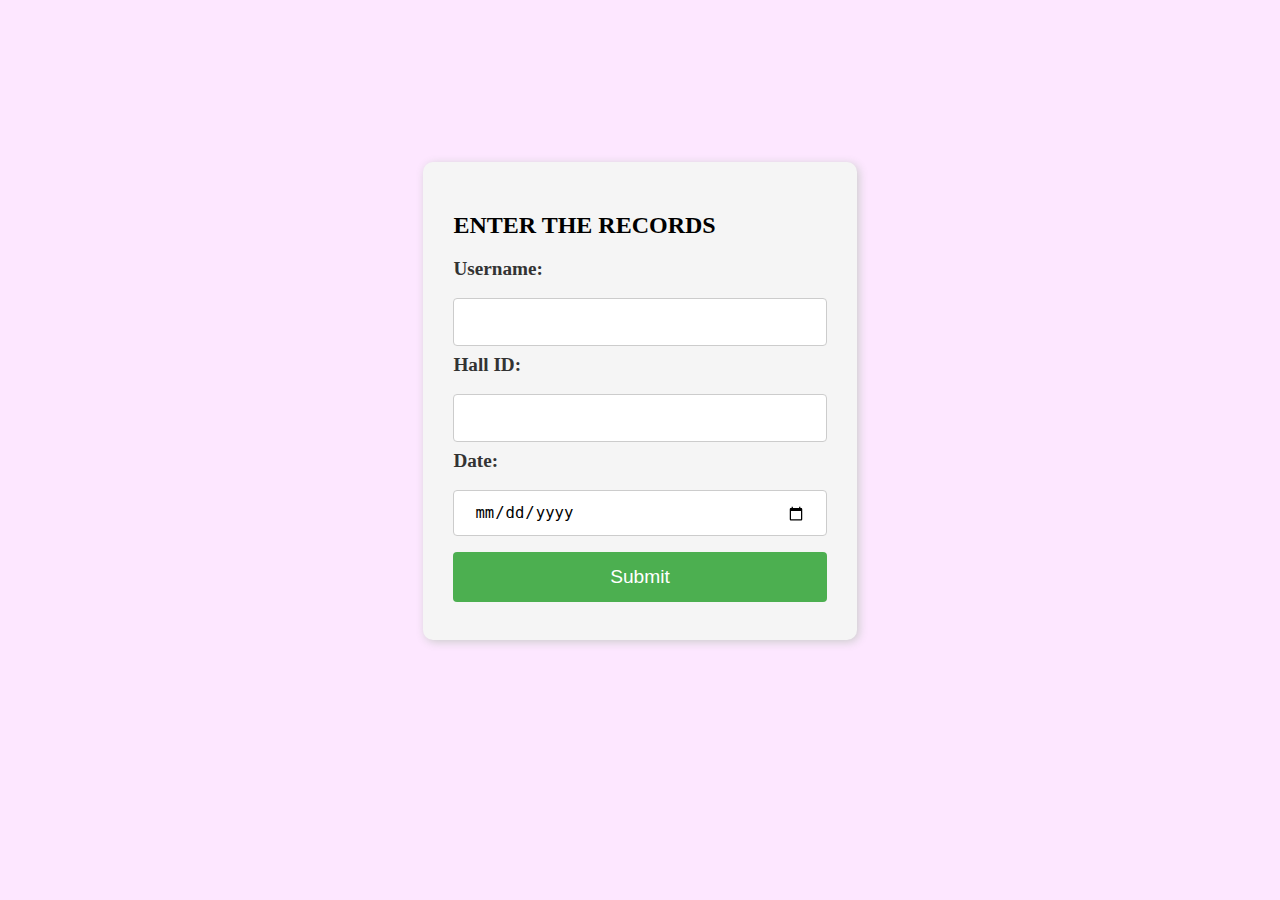
<file: delete.html>
<!DOCTYPE html>
<html lang="en">
<head>
    <meta charset="UTF-8">
    <meta http-equiv="X-UA-Compatible" content="IE=edge">
    <meta name="viewport" content="width=device-width, initial-scale=1.0">
    <title>Document</title>
</head>
<body> <div>
    <form action="delete.php" method="post">
        <h2> ENTER THE RECORDS </h2>
        <label for="username">Username:</label>
        <input type="text" id="user_name" name="user_name"><br>
        
        <label for="hallid">Hall ID:</label>
        <input type="text" id="hid" name="hid"><br>
        
        <label for="date">Date:</label>
        <input type="date" id="date" name="date"><br>
        
        <input type="submit" value="Submit">
      </form></div>
      <style>
        /* Form Styling */
        div{
            background-color: #fde7ff;
    border-width: 5px;
    border-color: #B4CDE6;
    padding: 10px;
	margin-top:12%;
        }
        body{         background-color: #fde7ff;
   }
        form {
            width: 30%;
            margin: 0 auto;
            background-color: #f5f5f5;
            padding: 30px;
            border-radius: 10px;
            box-shadow: 2px 2px 10px #ccc;
        }
        /* Form Label Styling */
        label {
            font-size: 1.2em;
            font-weight: bold;
            color: #333;
            margin-bottom: 10px;
            display: block;
        }
        /* Form Input Styling */
        input[type="text"], input[type="date"], input[type="time"] {
            width: 100%;
            padding: 12px 20px;
            margin: 8px 0;
            box-sizing: border-box;
            border: 1px solid #ccc;
            border-radius: 4px;
            font-size: 1.2em;
        }
        /* Submit Button Styling */
        input[type="submit"] {
            width: 100%;
            background-color: #4CAF50;
            color: white;
            padding: 14px 20px;
            margin: 8px 0;
            border: none;
            border-radius: 4px;
            cursor: pointer;
            font-size: 1.2em;
        }
        input[type="submit"]:hover {
            background-color: #45a049;
        }
    </style>
</body>
</html>
</file>
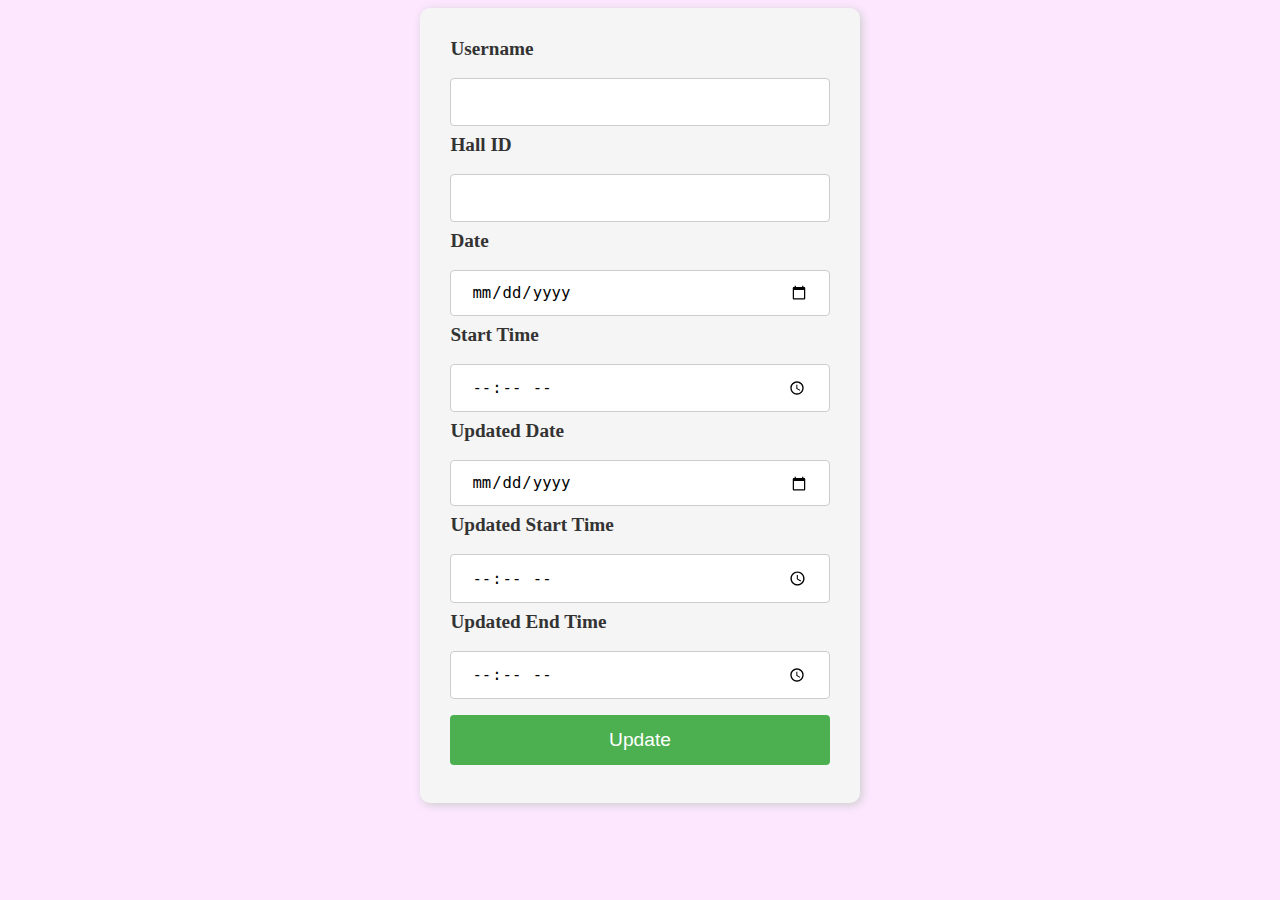
<file: update.html>
<!DOCTYPE html>
<html lang="en">
<head>
    <meta charset="UTF-8">
    <meta http-equiv="X-UA-Compatible" content="IE=edge">
    <meta name="viewport" content="width=device-width, initial-scale=1.0">
    <title>Document</title>
    <style>
        /* Form Styling */
        body{         background-color: #fde7ff;
   }
        form {
            width: 30%;
            margin: 0 auto;
            background-color: #f5f5f5;
            padding: 30px;
            border-radius: 10px;
            box-shadow: 2px 2px 10px #ccc;
        }
        /* Form Label Styling */
        label {
            font-size: 1.2em;
            font-weight: bold;
            color: #333;
            margin-bottom: 10px;
            display: block;
        }
        /* Form Input Styling */
        input[type="text"], input[type="date"], input[type="time"] {
            width: 100%;
            padding: 12px 20px;
            margin: 8px 0;
            box-sizing: border-box;
            border: 1px solid #ccc;
            border-radius: 4px;
            font-size: 1.2em;
        }
        /* Submit Button Styling */
        input[type="submit"] {
            width: 100%;
            background-color: #4CAF50;
            color: white;
            padding: 14px 20px;
            margin: 8px 0;
            border: none;
            border-radius: 4px;
            cursor: pointer;
            font-size: 1.2em;
        }
        input[type="submit"]:hover {
            background-color: #45a049;
        }
    </style>
</head>
<body>
    <form action="update.php" method="post">
        <label for="username">Username</label>
        <input type="text" id="username" name="username" size="5">
        <label for="hallid">Hall ID</label>
        <input type="text" id="hallid" name="hallid" size="5">
        <label for="date">Date</label>
        <input type="date" id="date" name="date" size="5">
        <label for="start_time">Start Time</label>
        <input type="time" id="start_time" name="start_time" size="5">
        <label for="updated_date">Updated Date</label>
        <input type="date" id="updated_date" name="updated_date" size="5">
        <label for="updated_start_time">Updated Start Time</label>
        <input type="time" id="updated_start_time" name="updated_start_time" size="5">
        <label for="updated_end_time">Updated End Time</label>
        <input type="time" id="updated_end_time" name="updated_end_time" size="5">
        <input type="submit" value="Update">
    </form>
</body>
</html>
</file>
